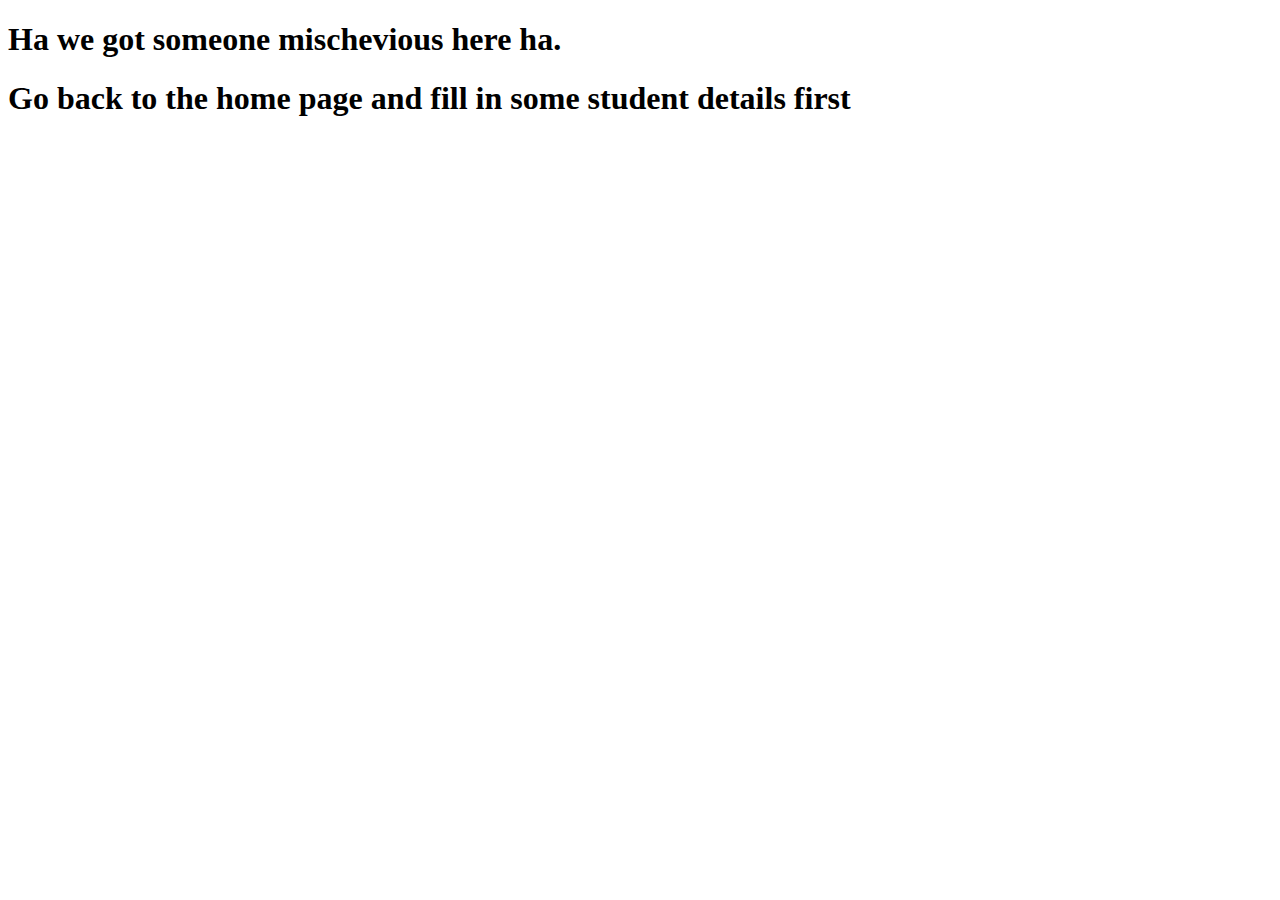
<file: exam_app/templates/studenterror.html>
<!DOCTYPE html>
<html lang="en">
<head>
    <meta charset="UTF-8">
    <title>Title</title>
</head>
<body>
<h1>Ha we got someone mischevious here ha.</h1>
<h1>Go back to the home page and fill in some student details first </h1>
</body>
</html>
</file>
